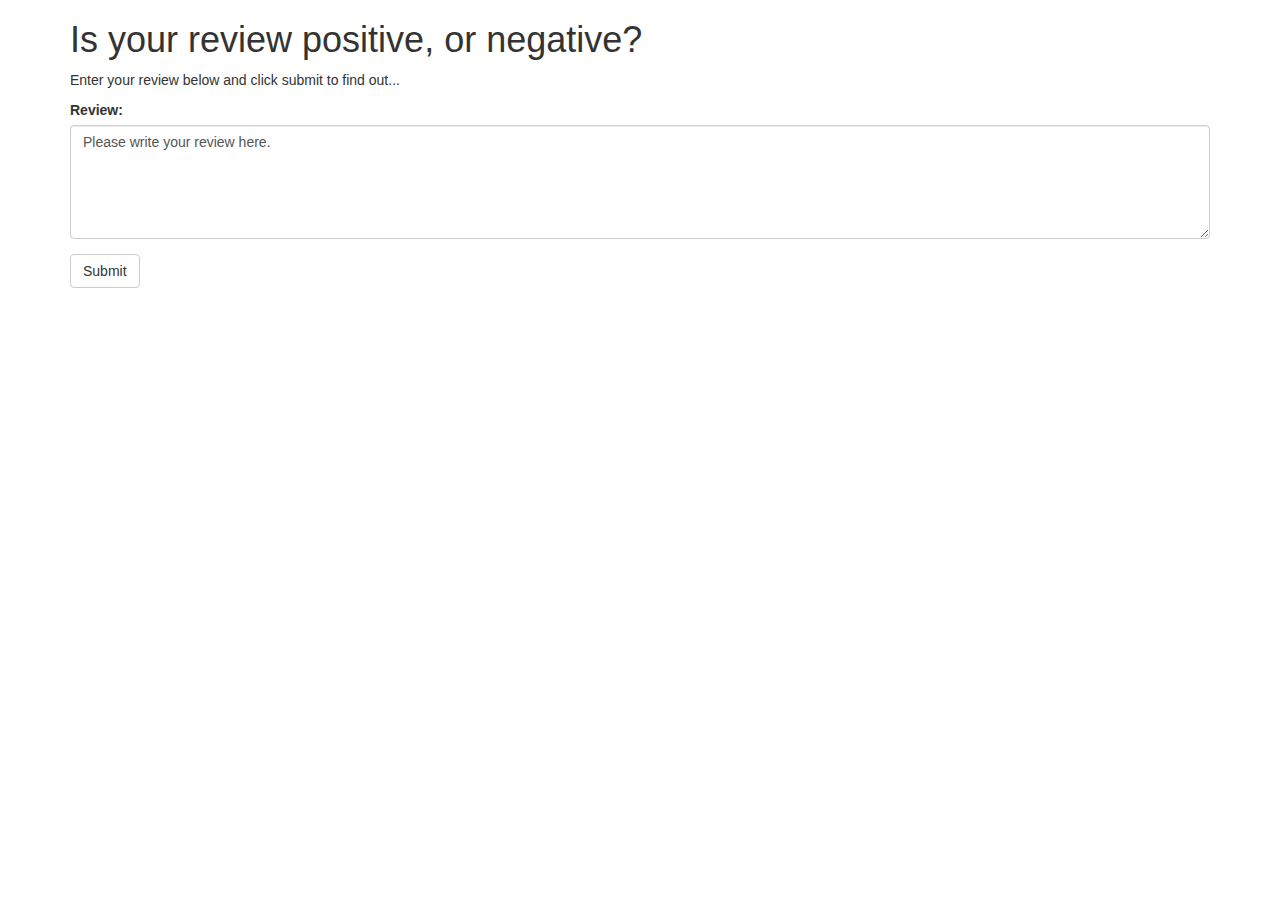
<file: python/Deep_Learning/pytorch_content/jupyter_examples/Udacity/Project_4_AWS/website/index.html>
<!DOCTYPE html>
<html lang="en">
    <head>
        <title>Sentiment Analysis Web App</title>
        <meta charset="utf-8">
        <meta name="viewport"  content="width=device-width, initial-scale=1">
        <link rel="stylesheet" href="https://maxcdn.bootstrapcdn.com/bootstrap/3.3.7/css/bootstrap.min.css">
        <script src="https://ajax.googleapis.com/ajax/libs/jquery/3.3.1/jquery.min.js"></script>
        <script src="https://maxcdn.bootstrapcdn.com/bootstrap/3.3.7/js/bootstrap.min.js"></script>

        <script>
         "use strict";
         function submitForm(oFormElement) {
             var xhr = new XMLHttpRequest();
             xhr.onload = function() {
                 var result = parseFloat(xhr.responseText);
                 var resultElement = document.getElementById('result');
                 if (result == 0) {
                     resultElement.className = 'bg-danger';
                     resultElement.innerHTML = 'Your review was NEGATIVE!';
                 } else {
                     resultElement.className = 'bg-success';
                     resultElement.innerHTML = 'Your review was POSITIVE!';
                 }
             }
             xhr.open (oFormElement.method, oFormElement.action, true);
             var review = document.getElementById('review');
             xhr.send (review.value);
             return false;
         }
        </script>

    </head>
    <body>

        <div class="container">
            <h1>Is your review positive, or negative?</h1>
            <p>Enter your review below and click submit to find out...</p>
            <form method="POST"
                  action="https://gswg2kr0q5.execute-api.us-east-1.amazonaws.com/prod"
                  onsubmit="return submitForm(this);" >                     <!-- HERE IS WHERE YOU NEED TO ENTER THE API URL -->
                <div class="form-group">
                    <label for="review">Review:</label>
                    <textarea class="form-control"  rows="5" id="review">Please write your review here.</textarea>
                </div>
                <button type="submit" class="btn btn-default">Submit</button>
            </form>
            <h1 class="bg-success" id="result"></h1>
        </div>
    </body>
</html>
</file>
